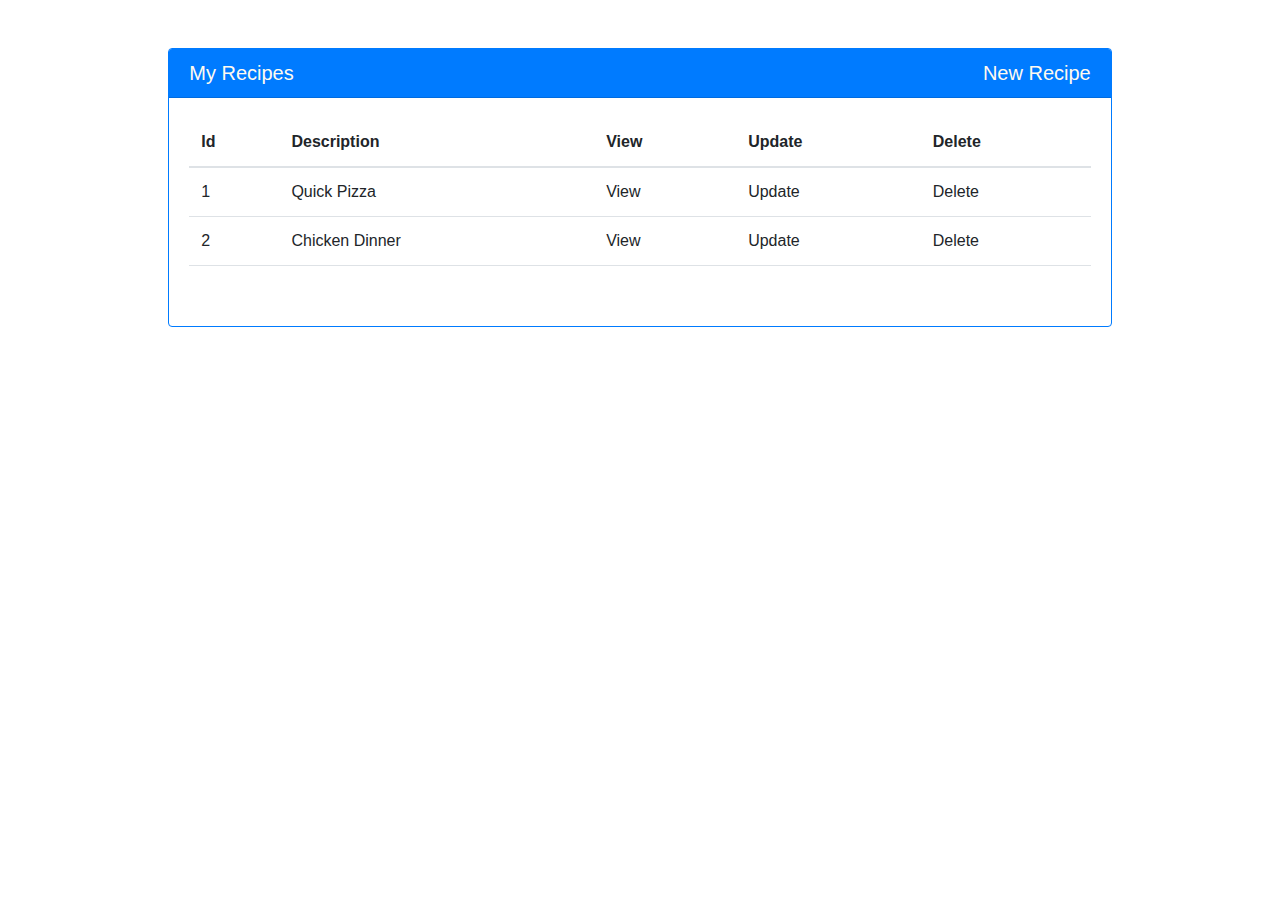
<file: src/main/resources/templates/index.html>
<!DOCTYPE html>
<html lang="en" xmlns:th="http://www.thymeleaf.org">
<head>
    <meta charset="UTF-8">
    <title>Recipe App</title>

    <!-- Latest compiled and minified CSS -->
    <link crossorigin="anonymous" href="https://maxcdn.bootstrapcdn.com/bootstrap/4.3.1/css/bootstrap.min.css"
          rel="stylesheet" th:href="@{/webjars/bootstrap/4.3.1/css/bootstrap.min.css}">

    <script crossorigin="anonymous" src="https://code.jquery.com/jquery-3.0.0.slim.min.js"
            th:src="@{/webjars/jquery/3.1.1/jquery.min.js}"></script>
    <script crossorigin="anonymous" src="https://cdnjs.cloudflare.com/ajax/libs/popper.js/1.14.3/umd/popper.min.js"
            th:src="@{/webjars/popper.js/1.14.3/umd/popper.min.js}"></script>
    <script crossorigin="anonymous" src="https://stackpath.bootstrapcdn.com/bootstrap/4.3.1/js/bootstrap.min.js"
            th:src="@{/webjars/bootstrap/4.3.1/js/bootstrap.min.js}"></script>


    <link rel="stylesheet" type="text/css" th:href="@{/css/style.css}">

    <style th:remove="all">
        .card-style {
            width: 85%;
            margin: auto;
        }

        .card-header {
            color: floralwhite;
        }
    </style>

</head>
<body>


<div class="container mt-5">
    <div class="card border-primary card-style">

        <h5 class="card-header bg-primary">
            <span th:text="'My Recipes'">My Recipes</span>
            <span class="float-right"><a href="" th:href="@{/recipe/new}" style="color:floralwhite">New Recipe</a></span>
        </h5>


        <div class="card-body">
            <table class="table">
                <thead class="table-borderless">
                <tr>
                    <th scope="col">Id</th>
                    <th scope="col">Description</th>
                    <th scope="col">View</th>
                    <th scope="col">Update</th>
                    <th scope="col">Delete</th>
                </tr>
                </thead>

                <tbody>
                <tr th:remove="all">
                    <td>1</td>
                    <td>Quick Pizza</td>
                    <td>View</td>
                    <td>Update</td>
                    <td>Delete</td>
                </tr>
                <tr th:remove="all">
                    <td>2</td>
                    <td>Chicken Dinner</td>
                    <td>View</td>
                    <td>Update</td>
                    <td>Delete</td>
                </tr>

                <tr th:each="recipe : ${recipes}">
                    <td th:text="${recipe.id}"></td>
                    <td th:text="${recipe.description}"></td>
                    <td><a href="#" th:href="@{'/recipe/' + ${recipe.id} + '/show'}" th:text="View"></a></td>
                    <td><a href="#" th:href="@{'/recipe/' + ${recipe.id} + '/update'}" th:text="Update"></a></td>
                    <td><a href="#" th:href="@{'/recipe/' + ${recipe.id} + '/delete'}" th:text="Delete"></a></td>
                </tr>

                </tbody>

            </table>
        </div>

    </div>
</div>



</body>
</html>
</file>
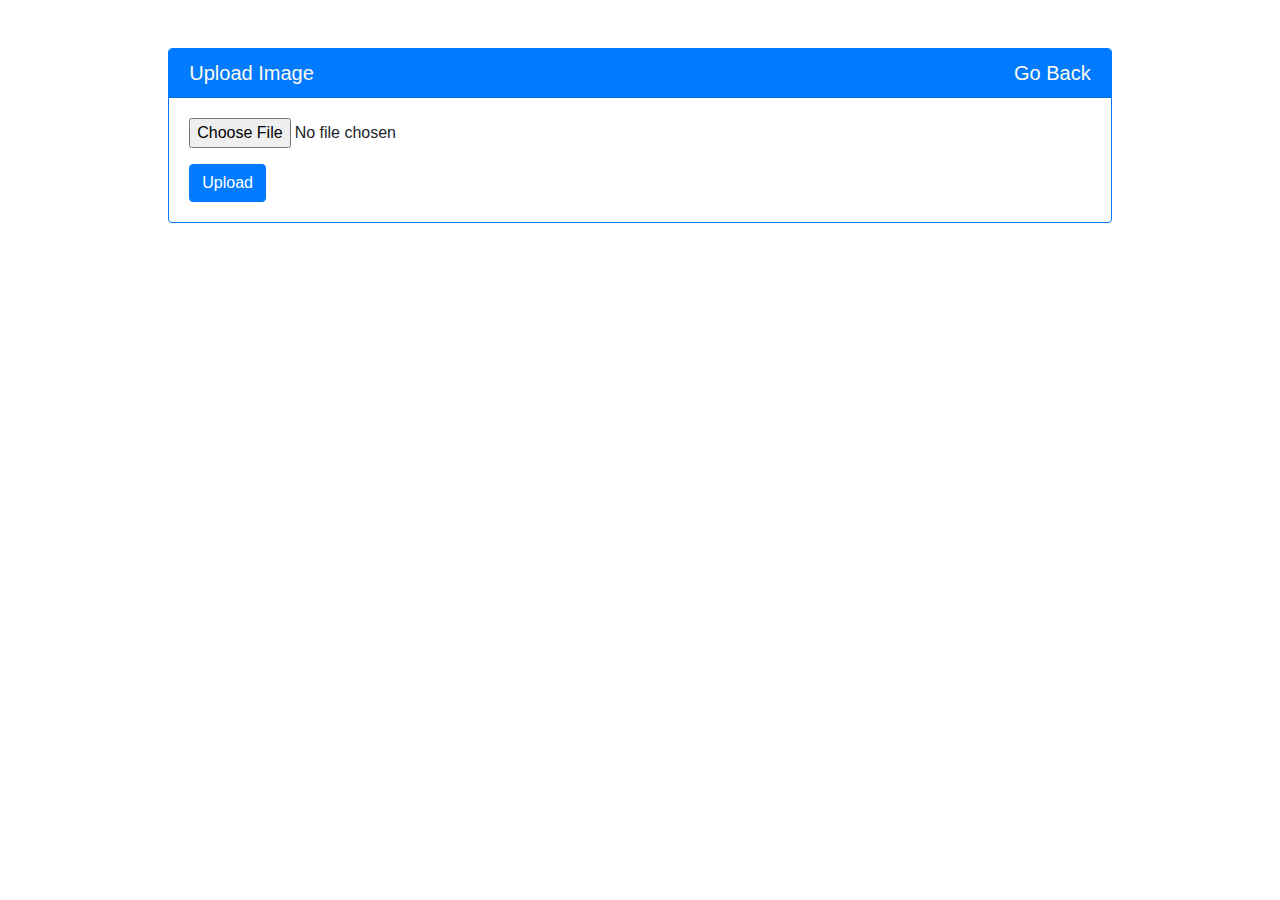
<file: src/main/resources/templates/recipe/image-form.html>
<!DOCTYPE html>
<html lang="en" xmlns:th="http://www.thymeleaf.org">
<head>
    <meta charset="UTF-8">
    <title>Image Form</title>

    <!-- Latest compiled and minified CSS -->
    <link crossorigin="anonymous" href="https://maxcdn.bootstrapcdn.com/bootstrap/4.3.1/css/bootstrap.min.css"
          rel="stylesheet" th:href="@{/webjars/bootstrap/4.3.1/css/bootstrap.min.css}">

    <script crossorigin="anonymous" src="https://code.jquery.com/jquery-3.0.0.slim.min.js"
            th:src="@{/webjars/jquery/3.1.1/jquery.min.js}"></script>
    <script crossorigin="anonymous" src="https://cdnjs.cloudflare.com/ajax/libs/popper.js/1.14.3/umd/popper.min.js"
            th:src="@{/webjars/popper.js/1.14.3/umd/popper.min.js}"></script>
    <script crossorigin="anonymous" src="https://stackpath.bootstrapcdn.com/bootstrap/4.3.1/js/bootstrap.min.js"
            th:src="@{/webjars/bootstrap/4.3.1/js/bootstrap.min.js}"></script>


    <link rel="stylesheet" type="text/css" th:href="@{/css/style.css}">

    <style th:remove="all">
        .card-style {
            width: 85%;
            margin: auto;
        }

        .card-header {
            color: floralwhite;
        }
    </style>

</head>
<body>


<div class="container mt-5">
    <div class="card border-primary card-style">

        <h5 class="card-header bg-primary">
            <span th:text="'My Recipes'">Upload Image</span>
            <span class="float-right"><a href="" th:href="@{'/recipe/' + ${recipe.id} + '/update'}" style="color:floralwhite">Go Back</a></span>
        </h5>

        <div class="card-body">
                <form th:action="@{'/recipe/' + ${recipe.id} + '/image'}" method="post" enctype="multipart/form-data">
                    <div class="form-group">
                        <input type="file" class="form-control-file" id="image-file" name="image-file">
                    </div>

                    <button type="submit" class="btn btn-primary">Upload</button>

                </form>
        </div>


    </div>
</div>



</body>
</html>
</file>
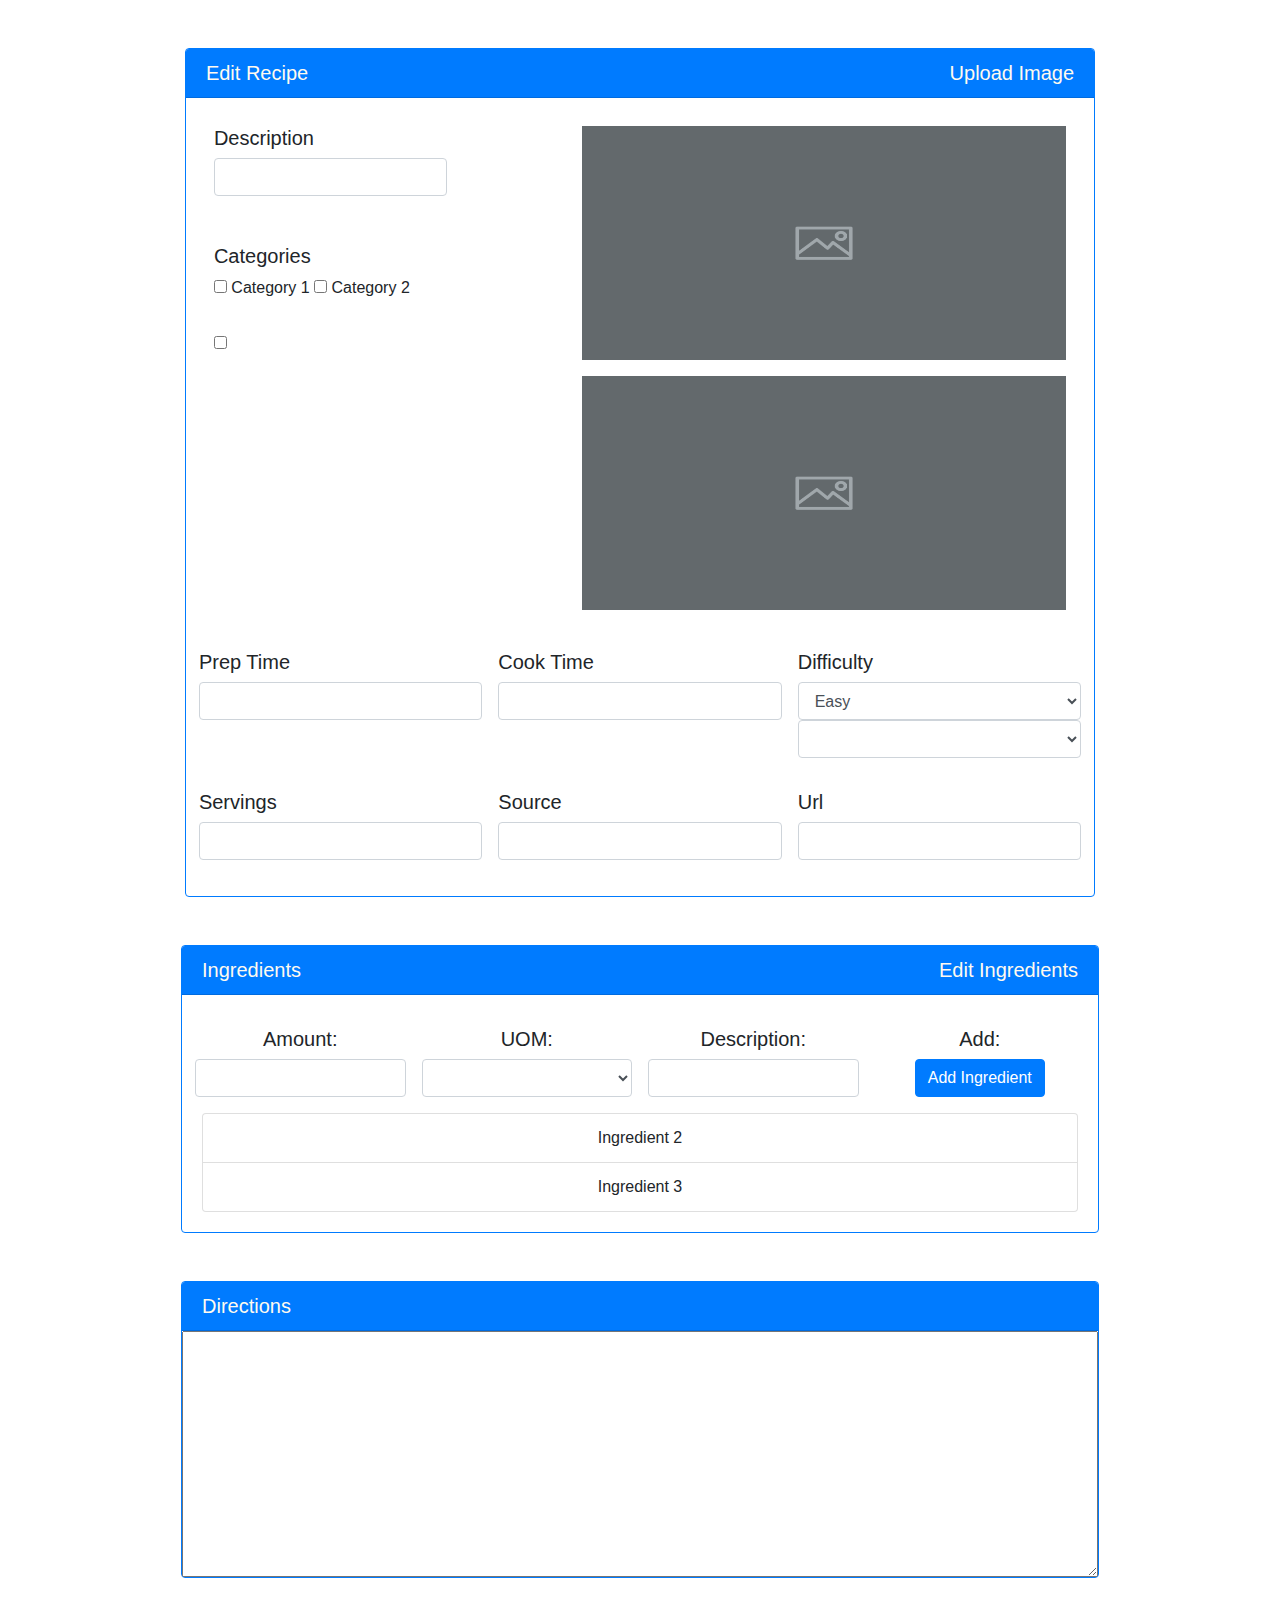
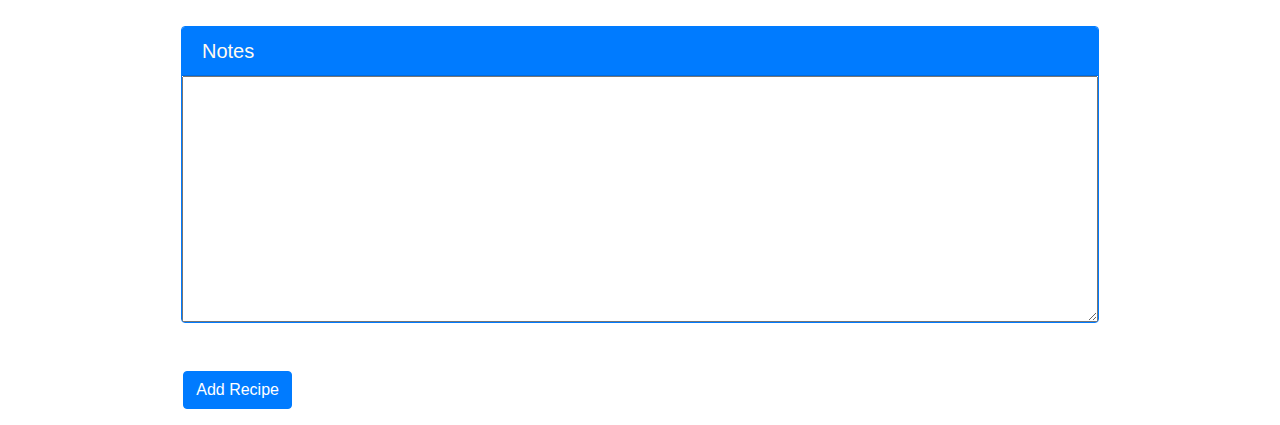
<file: src/main/resources/templates/recipe/recipe-form.html>
<!DOCTYPE html>
<html lang="en" xmlns:th="http://www.thymeleaf.org">
<head>
    <meta charset="UTF-8">
    <title>Recipe Form</title>

    <!-- Latest compiled and minified CSS -->
    <link crossorigin="anonymous" href="https://maxcdn.bootstrapcdn.com/bootstrap/4.3.1/css/bootstrap.min.css"
          rel="stylesheet" th:href="@{/webjars/bootstrap/4.3.1/css/bootstrap.min.css}">

    <script crossorigin="anonymous" src="https://code.jquery.com/jquery-3.0.0.slim.min.js"
            th:src="@{/webjars/jquery/3.1.1/jquery.min.js}"></script>
    <script crossorigin="anonymous" src="https://cdnjs.cloudflare.com/ajax/libs/popper.js/1.14.3/umd/popper.min.js"
            th:src="@{/webjars/popper.js/1.14.3/umd/popper.min.js}"></script>
    <script crossorigin="anonymous" src="https://stackpath.bootstrapcdn.com/bootstrap/4.3.1/js/bootstrap.min.js"
            th:src="@{/webjars/bootstrap/4.3.1/js/bootstrap.min.js}"></script>


    <script type="text/javascript" th:src="@{/js/main.js}"></script>
    <link rel="stylesheet" type="text/css" th:href="@{/css/style.css}">


    <style th:remove="all">
        .card-style {
            width: 85%;
            margin: auto;
        }

        .card-header {
            color: floralwhite;
        }
    </style>

</head>
<body>
<!--RECIPE DESCRIPTION -->
<div class="container mt-5" >

<form action="#" id="form" th:object="${recipe}" th:action="@{/recipe/}" method="post">

    <input type="hidden" th:field="*{id}">

    <div class="card border-primary card-style" style="width: 82% !important;">

        <h5 class="card-header bg-primary">
            <span>Edit Recipe</span>
            <span class="float-right"><a href="" th:href="@{'/recipe/' + ${recipe.id} + '/showImageForm'}" style="color:floralwhite">Upload Image</a></span>
        </h5>


        <div class="card-body">
            <!--  DESCRIPTION CATEGORIES AND IMAGE-->
            <div class="row">
                <div class="col-md-4">
                    <div class="p-2">
                        <h5>Description</h5>
                        <label>
                            <input type="text" class="form-control" th:field="*{description}">
                        </label>
                    </div>


                    <div class="p-2 mt-4">
                        <h5>Categories</h5>
                        <div th:remove="all">
                            <label>
                                <input type="checkbox">
                            </label> Category 1
                            <label>
                                <input type="checkbox">
                                Category 2
                            </label>
                        </div>

                        <th:block th:each="tempCategory, i : ${categories}" th:object="${checkedCategories}">
                            <th:block th:if="${i.index} == 3">
                                <br>
                            </th:block>


                            <input type="checkbox" name="checkedCategory" th:value="${tempCategory.id}" th:checked="${checkedCategories.contains(tempCategory.description)}">

                            <label th:text="${tempCategory.description}"></label>
                        </th:block>

                    </div>


                </div>

                <div class="col-md-8 text-md-right">
                    <img th:if="${recipe.getImage()} != null" src="../../static/images/holder.png" th:src="@{'/recipe/' + ${recipe.id} + '/loadImage'}"
                         alt="holder image" width="500" height="250" class="img-fluid p-2"
                         style="height: 250px !important;">

                    <img th:if="${recipe.getImage()} == null" src="../../static/images/holder.png" th:src="@{/images/holder.png}"
                         alt="holder image" width="500" height="250" class="img-fluid p-2"
                         style="height: 250px !important;">
                </div>
            </div>


<!--            PREP TIME, COOK TIME, DIFFICULTY-->
            <div class="row mt-4">
                <div class="col-md-4 p-2">
                    <h5>Prep Time</h5>
                    <input type="text" class="form-control" th:field="*{prepTime}">
                </div>

                <div class="col-md-4 p-2">
                    <h5>Cook Time</h5>
                    <input type="text" class="form-control" th:field="*{cookTime}">
                </div>

                <div class="col-md-4 p-2">
                    <h5>Difficulty</h5>
                    <select class="form-control" th:remove="all">
                        <option>Easy</option>
                        <option>Medium</option>
                        <option>Hard</option>
                    </select>

                    <select class="form-control" th:field="*{difficulty}">
                        <option
                                th:each="difficultyValue : ${T(com.slinger.recipeapp.domain.Difficulty).values()}"
                                th:value="${difficultyValue.name()}"
                                th:text="${difficultyValue}">


                        </option>
                    </select>

                    
                </div>
            </div>




            <!--   SERVINGS, SOURCE, URL-->
            <div class="row mb-2 mt-3">
                <div class="col-md-4 p-2">
                    <h5>Servings</h5>
                    <input type="text" class="form-control" th:field="*{servings}">
                </div>

                <div class="col-md-4 p-2">
                    <h5>Source</h5>
                    <input type="text" class="form-control" th:field="*{source}">
                </div>

                <div class="col-md-4 p-2">
                    <h5>Url</h5>
                    <input type="text" class="form-control" th:field="*{url}">
                </div>
            </div>


        </div>
    </div>


<!--RECIPE INGREDIENTS-->
<div class="container mt-5">
    <div class="card border-primary card-style">
        <h5 class="card-header bg-primary">
            Ingredients
            <!--  todo add view ingredient functionality -->
            <span class="float-right"><a href="#" th:href="@{'/recipe/' + ${recipe.id} + '/ingredients'}" style="color:floralwhite" th:if="${recipe.ingredients.size()} > 0">Edit Ingredients</a></span>

        </h5>

            <!-- ONLY SHOW THIS DIV IF USER IS ADDING NEW RECIPE       -->
            <div class="card-body" th:object="${ingredient}" th:if="${recipe.ingredients.size()} == 0">


                <div class="row mt-1 mb-2 text-center">

                    <div class="col-md-3 p-2">
                        <h5>Amount:</h5>
                        <input type="text" id="ingredient-amount" class="form-control" th:field="*{amount}">
                    </div>


                    <div class="col-md-3 p-2">
                        <h5>UOM:</h5>

                        <select class="form-control" id="list">
                            <option
                                    th:each="uomTemp : ${uomList}"
                                    th:value="${uomTemp.description}"
                                    th:text="${uomTemp.description}"
                                    th:name="${uomTemp.description}"
                                    th:selected="${uomTemp.id.equals(ingredient.id)}"
                                    >
                            </option>
                        </select>

                    </div>

                    <div class="col-md-3 p-2">
                        <h5>Description:</h5>
                        <input type="text" id="ingredient-description" class="form-control" th:field="*{ingredientDescription}"/>
                    </div>


                    <div class="col-md-3 p-2">
                        <h5>Add:</h5>
                        <button type="button" onclick="addIngredient(); clearInput()"  class="btn btn-primary">Add Ingredient</button>
                    </div>
                </div>


                <div class="text-center">
                    <ul class="list-group" id="ingredient-list">
                        <li th:remove="all" class="list-group-item">Ingredient 2</li>
                        <li th:remove="all" class="list-group-item">Ingredient 3</li>
                    </ul>
                </div>

            </div>
    </div>
</div>


<!--RECIPE DIRECTIONS-->
<div class="container mt-5">
    <div class="card border-primary card-style">
        <h5 class="card-header bg-primary">Directions</h5>
        <textarea name="directions" id="directions" cols="30" rows="10" th:field="*{directions}"></textarea>
    </div>
</div>


<!--RECIPE NOTES-->
<div class="container mt-5 mb-5">
    <div class="card border-primary card-style">
        <h5 class="card-header bg-primary">Notes</h5>
        <textarea name="notes" id="notes" cols="30" rows="10" th:field="*{notes.recipeNotes}"></textarea>
    </div>
</div>


    <div class="container card-style mb-3">
        <button type="submit" class="btn btn-primary">Add Recipe</button>
    </div>


</form>

</div>

<script>

    //
    // ingredients = [];
    //
    // $(document).ready(function () {
    //
    //     $('#form').submit(function (event) {
    //
    //         event.preventDefault();
    //         event.returnValue = false;
    //
    //         let $form = $(this);
    //
    //         $.ajax({
    //             type: "POST",
    //             url: "/saveIngredients",
    //             context: $form,
    //             contentType: "application/json",
    //             dataType: 'json',
    //             data: JSON.stringify(ingredients),
    //             complete: function () {
    //                 this.off('submit');
    //                 this.submit();
    //             }
    //         });
    //
    //
    //     });
    //
    // });
    //
    //
    // function addIngredient() {
    //
    //     let uomValue = document.getElementById("list");
    //     let ingredientAmount = document.getElementById("ingredient-amount").value;
    //     let ingredientDescription = document.getElementById("ingredient-description").value;
    //
    //     //make an Ingredient Object
    //     let uom = {"description" : uomValue.value};
    //     let ingredient = {"ingredientDescription" : ingredientDescription, "amount" : ingredientAmount , "uom" : uom };
    //
    //     ingredients.push(ingredient);
    //
    //     let node = document.createElement("LI"); //make li node
    //     node.classList.add("list-group-item");  // add bootstrap class
    //     let textNode = document.createTextNode(ingredient.amount + " " + uom.description + " " + ingredient.ingredientDescription);  //how user sees list item
    //
    //     node.appendChild(textNode); // add text to node
    //     document.getElementById("ingredient-list").appendChild(node);
    //
    // }




</script>


</body>
</html>
</file>
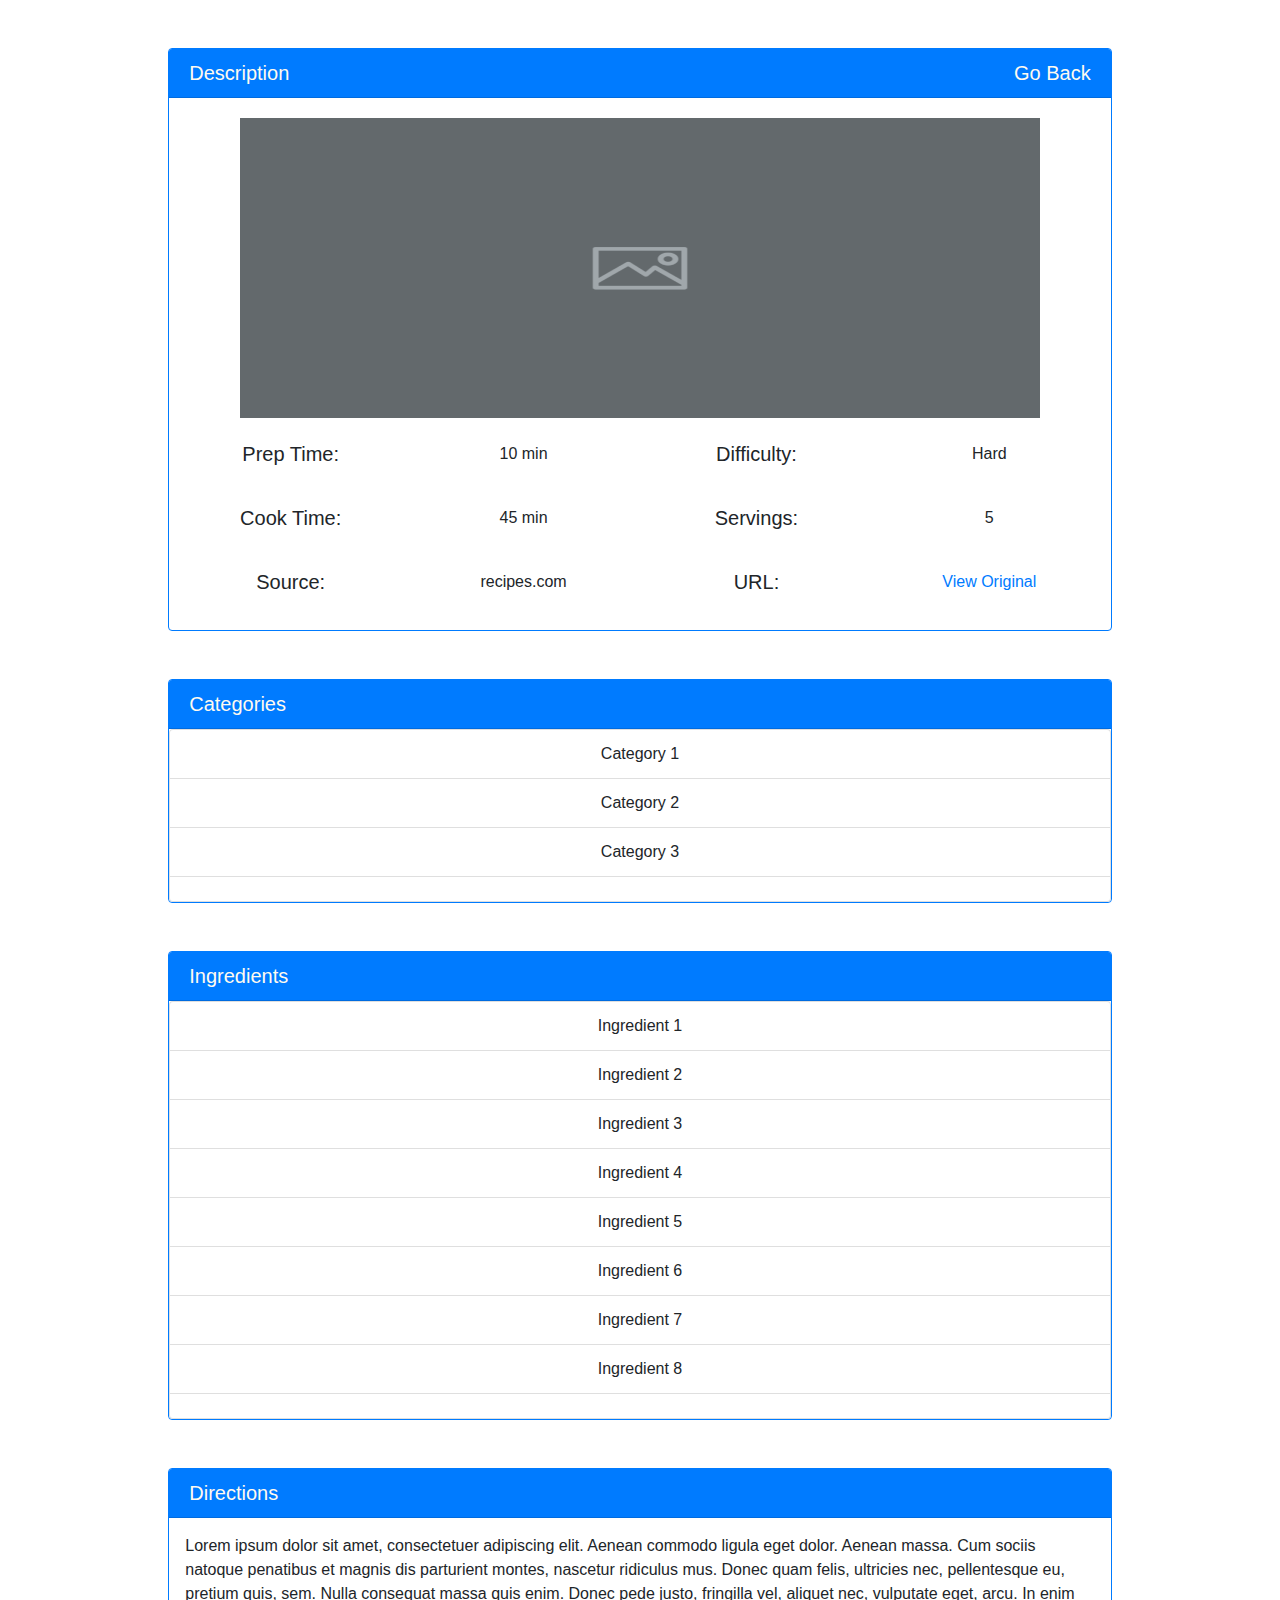
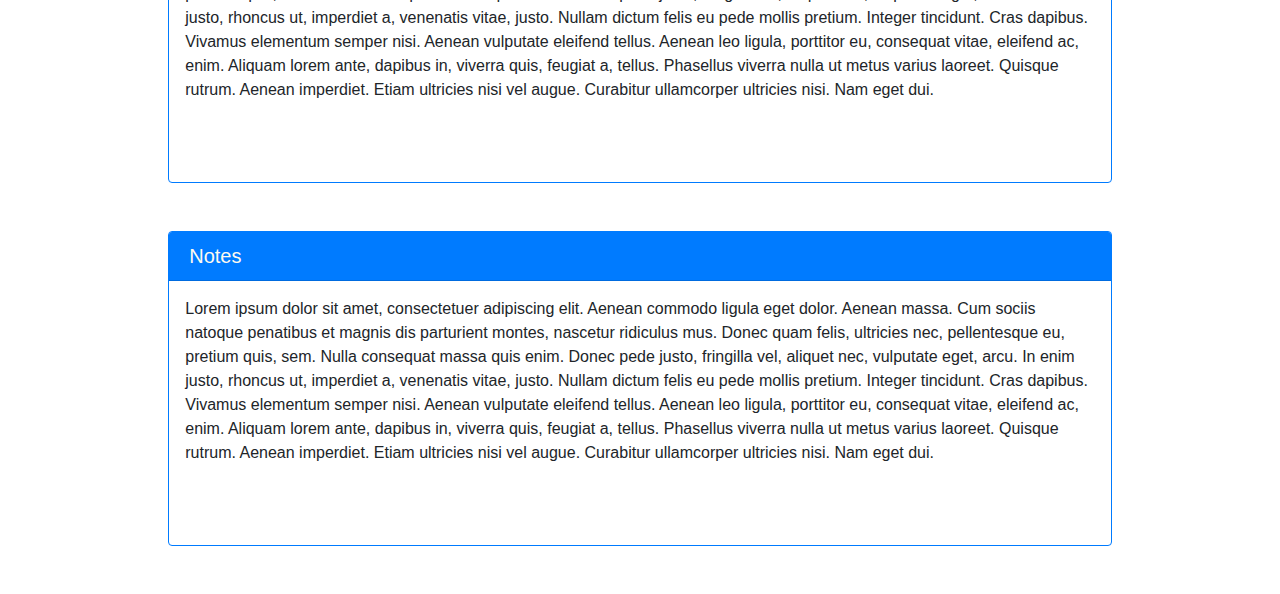
<file: src/main/resources/templates/recipe/show.html>
<!DOCTYPE html>
<html lang="en" xmlns:th="http://www.thymeleaf.org">
<head>
    <meta charset="UTF-8">
    <title th:text="${recipe.description}">Recipe App</title>

    <!-- Latest compiled and minified CSS -->
    <link crossorigin="anonymous" href="https://maxcdn.bootstrapcdn.com/bootstrap/4.3.1/css/bootstrap.min.css"
          rel="stylesheet" th:href="@{/webjars/bootstrap/4.3.1/css/bootstrap.min.css}">

    <script crossorigin="anonymous" src="https://code.jquery.com/jquery-3.0.0.slim.min.js"
            th:src="@{/webjars/jquery/3.1.1/jquery.min.js}"></script>
    <script crossorigin="anonymous" src="https://cdnjs.cloudflare.com/ajax/libs/popper.js/1.14.3/umd/popper.min.js"
            th:src="@{/webjars/popper.js/1.14.3/umd/popper.min.js}"></script>
    <script crossorigin="anonymous" src="https://stackpath.bootstrapcdn.com/bootstrap/4.3.1/js/bootstrap.min.js"
            th:src="@{/webjars/bootstrap/4.3.1/js/bootstrap.min.js}"></script>


    <link rel="stylesheet" type="text/css" th:href="@{/css/style.css}">

    <style th:remove="all">
        .card-style {
            width: 85%;
            margin: auto;
        }

        .card-header {
            color: floralwhite;
        }
    </style>

</head>
<body>


<!--RECIPE DESCRIPTION -->
<div class="container mt-5">
     <div class="card border-primary card-style">

         <h5 class="card-header bg-primary">
             <span th:text="${recipe.description}">Description</span>
             <span class="float-right"><a href="" th:href="@{/}" style="color:floralwhite">Go Back</a></span>
         </h5>

        <div class="card-body">
            <div class="text-center">
                <img th:if="${recipe.getImage()} != null" src="../../static/images/holder.png" th:src="@{'/recipe/' + ${recipe.id} + '/loadImage'}"
                     alt="image of meal" width="800" height="300" class="img-fluid"
                     style="height: 300px !important;">
            </div>

            <div class="row mt-4 text-center">
                <div class="col-md-3">
                    <h5>Prep Time: </h5>
                </div>
                <div class="col-md-3">
                    <p th:remove="all">10 min</p>
                    <p th:text="${recipe.prepTime + ' min'}"></p>
                </div>

                <div class="col-md-3">
                    <h5>Difficulty:</h5>
                </div>
                <div class="col-md-3">
                    <p th:remove="all">Hard</p>
                    <p th:text="${recipe.difficulty}"></p>
                </div>
            </div>

            <div class="row mt-4 text-center">
                <div class="col-md-3">
                    <h5>Cook Time:</h5>
                </div>
                <div class="col-md-3">
                    <p th:remove="all">45 min</p>
                    <p th:text="${recipe.cookTime + ' min'}"></p>
                </div>

                <div class="col-md-3">
                    <h5>Servings:</h5>
                </div>
                <div class="col-md-3">
                    <p th:remove="all">5</p>
                    <p th:text="${recipe.servings}"></p>
                </div>
            </div>

            <div class="row mt-4 text-center">
                <div class="col-md-3">
                    <h5>Source: </h5>
                </div>
                <div class="col-md-3">
                    <p th:remove="all">recipes.com</p>
                    <p th:text="${recipe.source}"></p>
                </div>

                <div class="col-md-3">
                    <h5>URL:</h5>
                </div>
                <div class="col-md-3">
                    <!-- todo this no binding right  -->
                    <p><a href="#" target="_blank" th:href="${recipe.url}">View Original</a></p>
                </div>
            </div>

        </div>
     </div>
</div>


<!--RECIPE CATEGORIES-->
<div class="container mt-5">
    <div class="card border-primary card-style">
        <h5 class="card-header bg-primary">Categories</h5>

        <div class="text-center">
            <ul class="list-group">
                <li th:remove="all" class="list-group-item">Category 1</li>
                <li th:remove="all" class="list-group-item">Category 2</li>
                <li th:remove="all" class="list-group-item">Category 3</li>

                <li th:each="category : ${recipe.categories}"
                    th:text="${category.description}"
                    class="list-group-item">
                </li>
            </ul>
        </div>

    </div>
</div>

<!--RECIPE INGREDIENTS-->
<div class="container mt-5">
    <div class="card border-primary card-style">
        <h5 class="card-header bg-primary">Ingredients</h5>
            <div class="text-center">
                <ul class="list-group">
                    <li th:remove="all" class="list-group-item">Ingredient 1</li>
                    <li th:remove="all" class="list-group-item">Ingredient 2</li>
                    <li th:remove="all" class="list-group-item">Ingredient 3</li>
                    <li th:remove="all" class="list-group-item">Ingredient 4</li>
                    <li th:remove="all" class="list-group-item">Ingredient 5</li>
                    <li th:remove="all" class="list-group-item">Ingredient 6</li>
                    <li th:remove="all" class="list-group-item">Ingredient 7</li>
                    <li th:remove="all" class="list-group-item">Ingredient 8</li>

                    <li th:each="ingredient : ${recipe.ingredients}"
                        th:text="${ingredient.amount + ' ' + ingredient.uom.description + ' ' + ingredient.ingredientDescription}"
                        class="list-group-item">
                    </li>
                </ul>
            </div>
    </div>
</div>


<!--RECIPE DIRECTIONS-->
<div class="container mt-5">
    <div class="card border-primary card-style">
        <h5 class="card-header bg-primary">Directions</h5>
        <p th:remove="all" class="p-3">Lorem ipsum dolor sit amet, consectetuer adipiscing elit. Aenean commodo ligula eget dolor. Aenean massa.
            Cum sociis natoque penatibus et magnis dis parturient montes, nascetur ridiculus mus. Donec quam felis,
            ultricies nec, pellentesque eu, pretium quis, sem. Nulla consequat massa quis enim. Donec pede justo, fringilla
            vel, aliquet nec, vulputate eget, arcu. In enim justo, rhoncus ut, imperdiet a, venenatis vitae, justo. Nullam
            dictum felis eu pede mollis pretium. Integer tincidunt. Cras dapibus. Vivamus elementum semper nisi. Aenean vulputate
            eleifend tellus. Aenean leo ligula, porttitor eu, consequat vitae, eleifend ac, enim. Aliquam lorem ante, dapibus in,
            viverra quis, feugiat a, tellus. Phasellus viverra nulla ut metus varius laoreet. Quisque rutrum. Aenean imperdiet.
            Etiam ultricies nisi vel augue. Curabitur ullamcorper ultricies nisi. Nam eget dui.</p>
        <p th:text="${recipe.directions}" class="p-3"></p>
    </div>
</div>


<!--RECIPE NOTES-->
<div class="container mt-5 mb-5">
    <div class="card border-primary card-style">
        <h5 class="card-header bg-primary">Notes</h5>
        <p th:remove="all" class="p-3">Lorem ipsum dolor sit amet, consectetuer adipiscing elit. Aenean commodo ligula eget dolor. Aenean massa.
            Cum sociis natoque penatibus et magnis dis parturient montes, nascetur ridiculus mus. Donec quam felis,
            ultricies nec, pellentesque eu, pretium quis, sem. Nulla consequat massa quis enim. Donec pede justo, fringilla
            vel, aliquet nec, vulputate eget, arcu. In enim justo, rhoncus ut, imperdiet a, venenatis vitae, justo. Nullam
            dictum felis eu pede mollis pretium. Integer tincidunt. Cras dapibus. Vivamus elementum semper nisi. Aenean vulputate
            eleifend tellus. Aenean leo ligula, porttitor eu, consequat vitae, eleifend ac, enim. Aliquam lorem ante, dapibus in,
            viverra quis, feugiat a, tellus. Phasellus viverra nulla ut metus varius laoreet. Quisque rutrum. Aenean imperdiet.
            Etiam ultricies nisi vel augue. Curabitur ullamcorper ultricies nisi. Nam eget dui.</p>
        <p th:text="${recipe.notes.recipeNotes}" class="p-3"></p>
    </div>
</div>



</body>
</html>
</file>
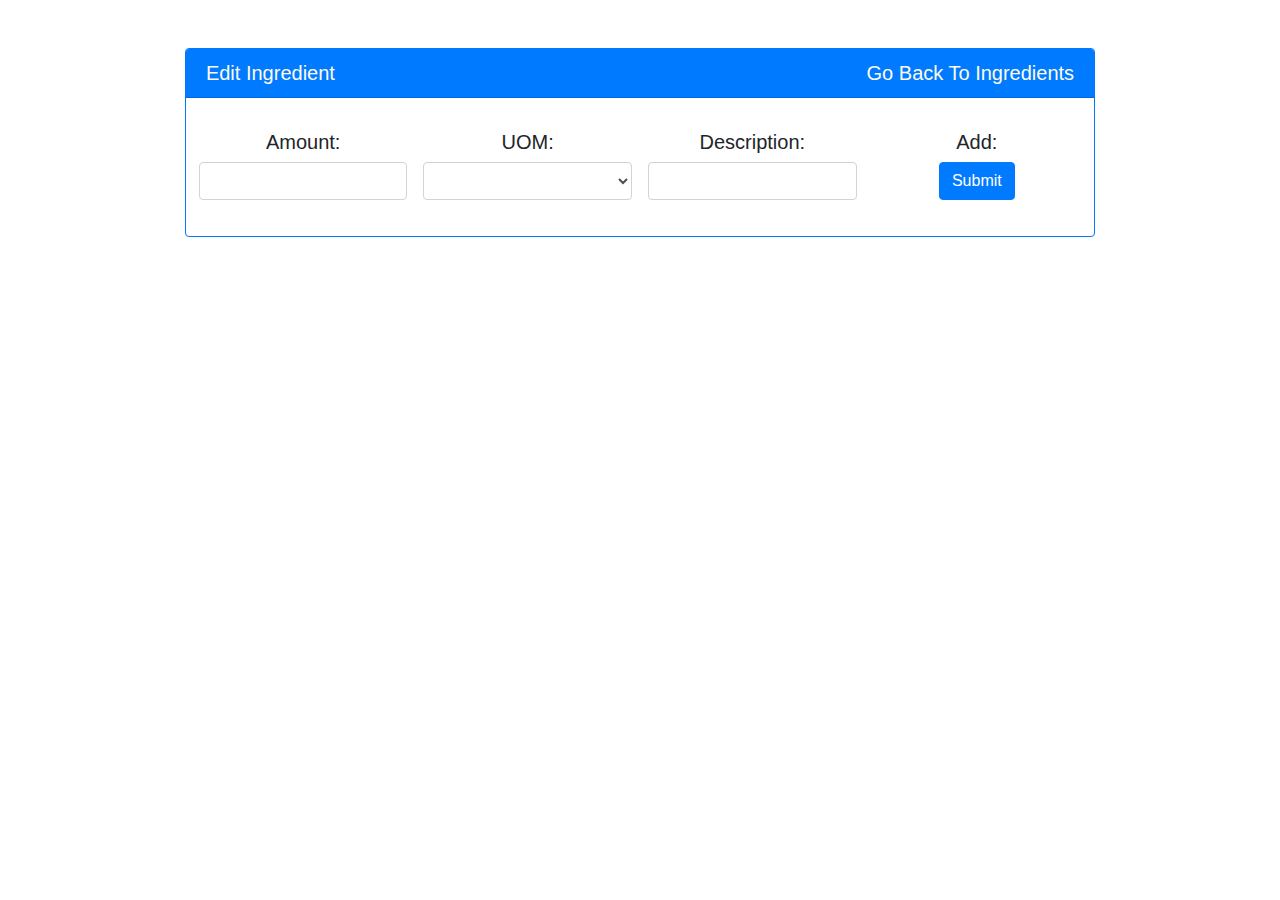
<file: src/main/resources/templates/recipe/ingredients/ingredient-form.html>
<!DOCTYPE html>
<html lang="en" xmlns:th="http://www.thymeleaf.org">
<head>
    <meta charset="UTF-8">
    <title>Ingredient Form</title>

    <!-- Latest compiled and minified CSS -->
    <link crossorigin="anonymous" href="https://maxcdn.bootstrapcdn.com/bootstrap/4.3.1/css/bootstrap.min.css"
          rel="stylesheet" th:href="@{/webjars/bootstrap/4.3.1/css/bootstrap.min.css}">

    <script crossorigin="anonymous" src="https://code.jquery.com/jquery-3.0.0.slim.min.js"
            th:src="@{/webjars/jquery/3.1.1/jquery.min.js}"></script>
    <script crossorigin="anonymous" src="https://cdnjs.cloudflare.com/ajax/libs/popper.js/1.14.3/umd/popper.min.js"
            th:src="@{/webjars/popper.js/1.14.3/umd/popper.min.js}"></script>
    <script crossorigin="anonymous" src="https://stackpath.bootstrapcdn.com/bootstrap/4.3.1/js/bootstrap.min.js"
            th:src="@{/webjars/bootstrap/4.3.1/js/bootstrap.min.js}"></script>

    <script type="text/javascript" th:src="@{/js/main.js}"></script>
    <link rel="stylesheet" type="text/css" th:href="@{/css/style.css}">

    <style th:remove="all">
        .card-style {
            width: 85%;
            margin: auto;
        }

        .card-header {
            color: floralwhite;
        }
    </style>

</head>
<body>

<div class="container mt-5" >

    <form action="#" th:object="${ingredient}" th:action="@{'/recipe/' + ${ingredient.recipeId} + '/ingredient'}" method="post">

        <input type="hidden" th:field="*{id}">

        <div class="card border-primary card-style" style="width: 82% !important;">

            <h5 class="card-header bg-primary">
                <span>Edit Ingredient</span>
                <span class="float-right"><a href="" th:href="@{'/recipe/' + ${ingredient.recipeId} + '/ingredients'}"  style="color:floralwhite">Go Back To Ingredients</a></span>
            </h5>


            <div class="card-body">

                <div class="row mt-1 mb-2 text-center">

                    <div class="col-md-3 p-2">
                        <h5>Amount:</h5>
                        <input type="text" id="ingredient-amount" class="form-control" th:field="*{amount}">
                    </div>


                    <div class="col-md-3 p-2">
                        <h5>UOM:</h5>

                        <select class="form-control" name="uom.id">
                            <option
                                    th:each="uomTemp : ${uomList}"
                                    th:value="${uomTemp.id}"
                                    th:text="${uomTemp.description}"
                                    th:name="${uomTemp.description}"
                                    th:selected="${uomTemp.id.equals(ingredient.uom.id)}"
                            >
                            </option>
                        </select>

                    </div>

                    <div class="col-md-3 p-2">
                        <h5>Description:</h5>
                        <input type="text" id="ingredient-description" class="form-control" th:field="*{ingredientDescription}"/>
                    </div>


                    <div class="col-md-3 p-2">
                        <h5>Add:</h5>
                        <button type="submit" class="btn btn-primary">Submit</button>
                    </div>

            </div>


        </div>

    </form>
</div>



</body>
</html>
</file>
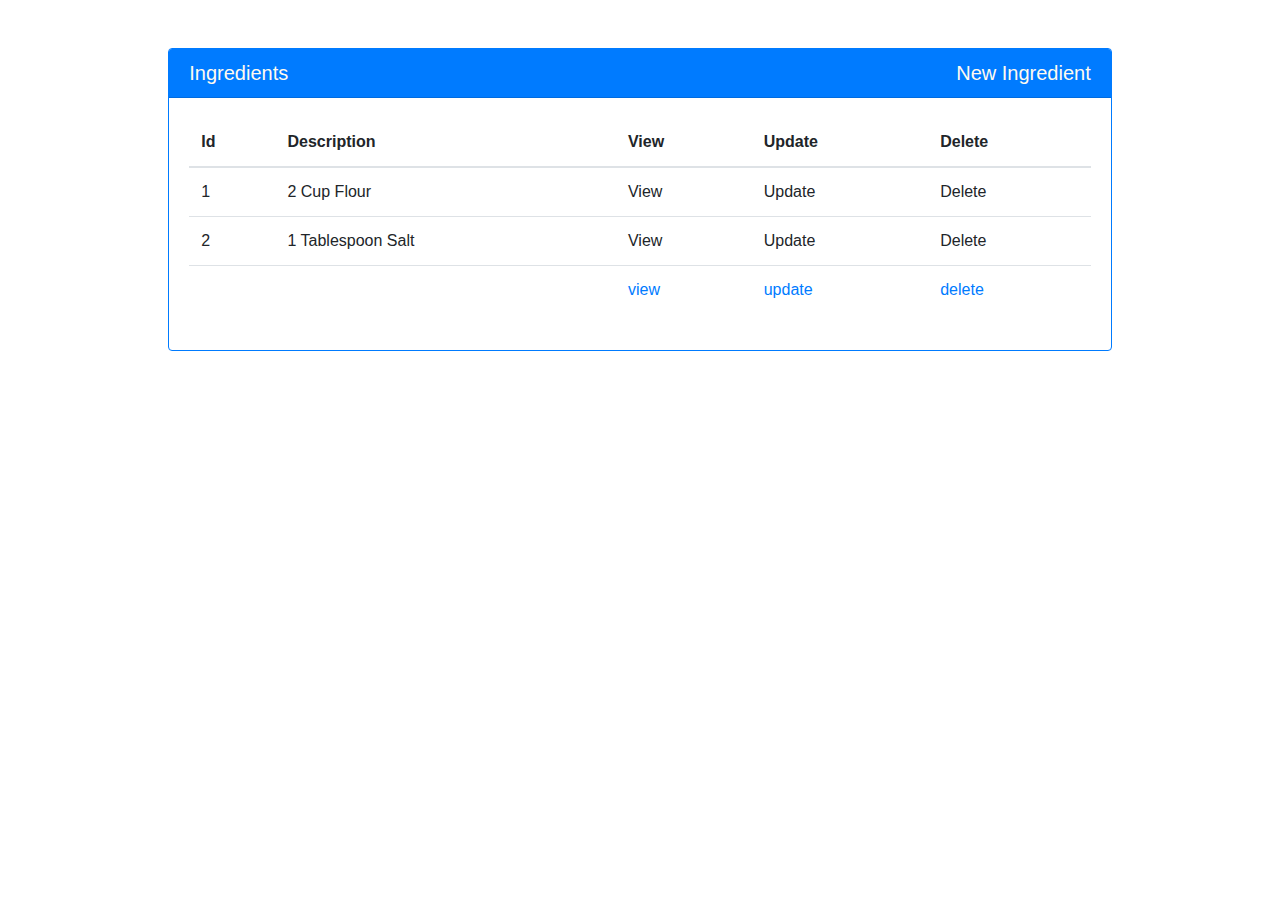
<file: src/main/resources/templates/recipe/ingredients/list-ingredients.html>
<!DOCTYPE html>
<html lang="en" xmlns:th="http://www.thymeleaf.org">
<head>
    <meta charset="UTF-8">
    <title>Ingredients</title>

    <!-- Latest compiled and minified CSS -->
    <link crossorigin="anonymous" href="https://maxcdn.bootstrapcdn.com/bootstrap/4.3.1/css/bootstrap.min.css"
          rel="stylesheet" th:href="@{/webjars/bootstrap/4.3.1/css/bootstrap.min.css}">

    <script crossorigin="anonymous" src="https://code.jquery.com/jquery-3.0.0.slim.min.js"
            th:src="@{/webjars/jquery/3.1.1/jquery.min.js}"></script>
    <script crossorigin="anonymous" src="https://cdnjs.cloudflare.com/ajax/libs/popper.js/1.14.3/umd/popper.min.js"
            th:src="@{/webjars/popper.js/1.14.3/umd/popper.min.js}"></script>
    <script crossorigin="anonymous" src="https://stackpath.bootstrapcdn.com/bootstrap/4.3.1/js/bootstrap.min.js"
            th:src="@{/webjars/bootstrap/4.3.1/js/bootstrap.min.js}"></script>


    <link rel="stylesheet" type="text/css" th:href="@{/css/style.css}">

    <style th:remove="all">
        .card-style {
            width: 85%;
            margin: auto;
        }

        .card-header {
            color: floralwhite;
        }
    </style>

</head>
<body>


<div class="container mt-5">
    <div class="card border-primary card-style">

        <h5 class="card-header bg-primary">
            <span>Ingredients</span>

<!--            todo add new ingredient-->
            <span class="float-right"><a href="" th:href="@{'/recipe/' + ${recipe.id} + '/ingredient'}" style="color:floralwhite">New Ingredient</a></span>
        </h5>


        <div class="card-body">
            <table class="table">
                <thead class="table-borderless">
                <tr>
                    <th scope="col">Id</th>
                    <th scope="col">Description</th>
                    <th scope="col">View</th>
                    <th scope="col">Update</th>
                    <th scope="col">Delete</th>
                </tr>
                </thead>

                <tbody>
                <tr th:remove="all">
                    <td>1</td>
                    <td>2 Cup Flour</td>
                    <td>View</td>
                    <td>Update</td>
                    <td>Delete</td>
                </tr>
                <tr th:remove="all">
                    <td>2</td>
                    <td>1 Tablespoon Salt</td>
                    <td>View</td>
                    <td>Update</td>
                    <td>Delete</td>
                </tr>

<!--                todo add thymeleaf logic to loop through-->
                <tr th:each="ingredient : ${recipe.ingredients}">
                    <td th:text="${ingredient.id}"></td>
                    <td th:text="${ingredient.ingredientDescription}"></td>
                    <td><a href="#" th:href="@{'/recipe/' + ${recipe.id} + '/ingredient/' + ${ingredient.id} + '/show'}">view</a></td>
                    <td><a href="#" th:href="@{'/recipe/' + ${recipe.id} + '/ingredient/' + ${ingredient.id} + '/update'}">update</a></td>
                    <td><a href="#" th:href="@{'/recipe/' + ${recipe.id} + '/ingredient/' + ${ingredient.id} + '/delete'}">delete</a></td>
                </tr>

                </tbody>

            </table>
        </div>

    </div>
</div>



</body>
</html>
</file>
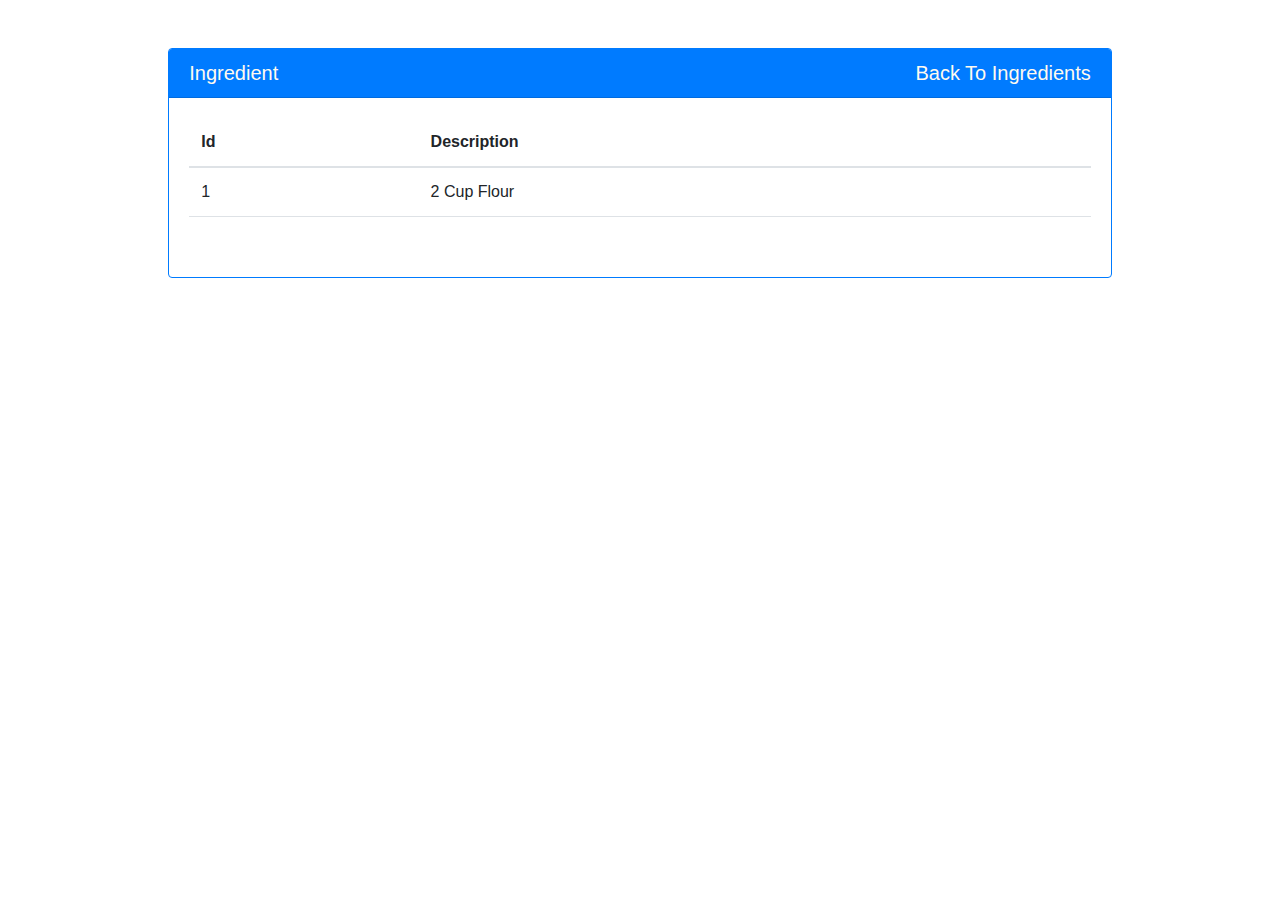
<file: src/main/resources/templates/recipe/ingredients/show.html>
<!DOCTYPE html>
<html lang="en" xmlns:th="http://www.thymeleaf.org">
<head>
    <meta charset="UTF-8">
    <title th:text="${ingredient.ingredientDescription}">Ingredient</title>

    <!-- Latest compiled and minified CSS -->
    <link crossorigin="anonymous" href="https://maxcdn.bootstrapcdn.com/bootstrap/4.3.1/css/bootstrap.min.css"
          rel="stylesheet" th:href="@{/webjars/bootstrap/4.3.1/css/bootstrap.min.css}">

    <script crossorigin="anonymous" src="https://code.jquery.com/jquery-3.0.0.slim.min.js"
            th:src="@{/webjars/jquery/3.1.1/jquery.min.js}"></script>
    <script crossorigin="anonymous" src="https://cdnjs.cloudflare.com/ajax/libs/popper.js/1.14.3/umd/popper.min.js"
            th:src="@{/webjars/popper.js/1.14.3/umd/popper.min.js}"></script>
    <script crossorigin="anonymous" src="https://stackpath.bootstrapcdn.com/bootstrap/4.3.1/js/bootstrap.min.js"
            th:src="@{/webjars/bootstrap/4.3.1/js/bootstrap.min.js}"></script>


    <link rel="stylesheet" type="text/css" th:href="@{/css/style.css}">

    <style th:remove="all">
        .card-style {
            width: 85%;
            margin: auto;
        }

        .card-header {
            color: floralwhite;
        }
    </style>

</head>
<body>


<div class="container mt-5">
    <div class="card border-primary card-style">

        <h5 class="card-header bg-primary">
            <span th:text="'My Recipes'">Ingredient</span>
            <span class="float-right"><a href="" th:href="@{'/recipe/' + ${recipe.id} + '/ingredients'}" style="color:floralwhite">Back To Ingredients</a></span>
        </h5>


        <div class="card-body">
            <table class="table">
                <thead class="table-borderless">
                <tr>
                    <th scope="col">Id</th>
                    <th scope="col">Description</th>
                </tr>
                </thead>

                <tbody>
                <tr th:remove="all">
                    <td>1</td>
                    <td>2 Cup Flour</td>
                </tr>
                <tr>
                    <td th:text="${ingredient.id}"></td>
                    <td th:text="${ingredient.ingredientDescription}"></td>
                </tr>
                </tbody>

            </table>
        </div>

    </div>
</div>



</body>
</html>
</file>
